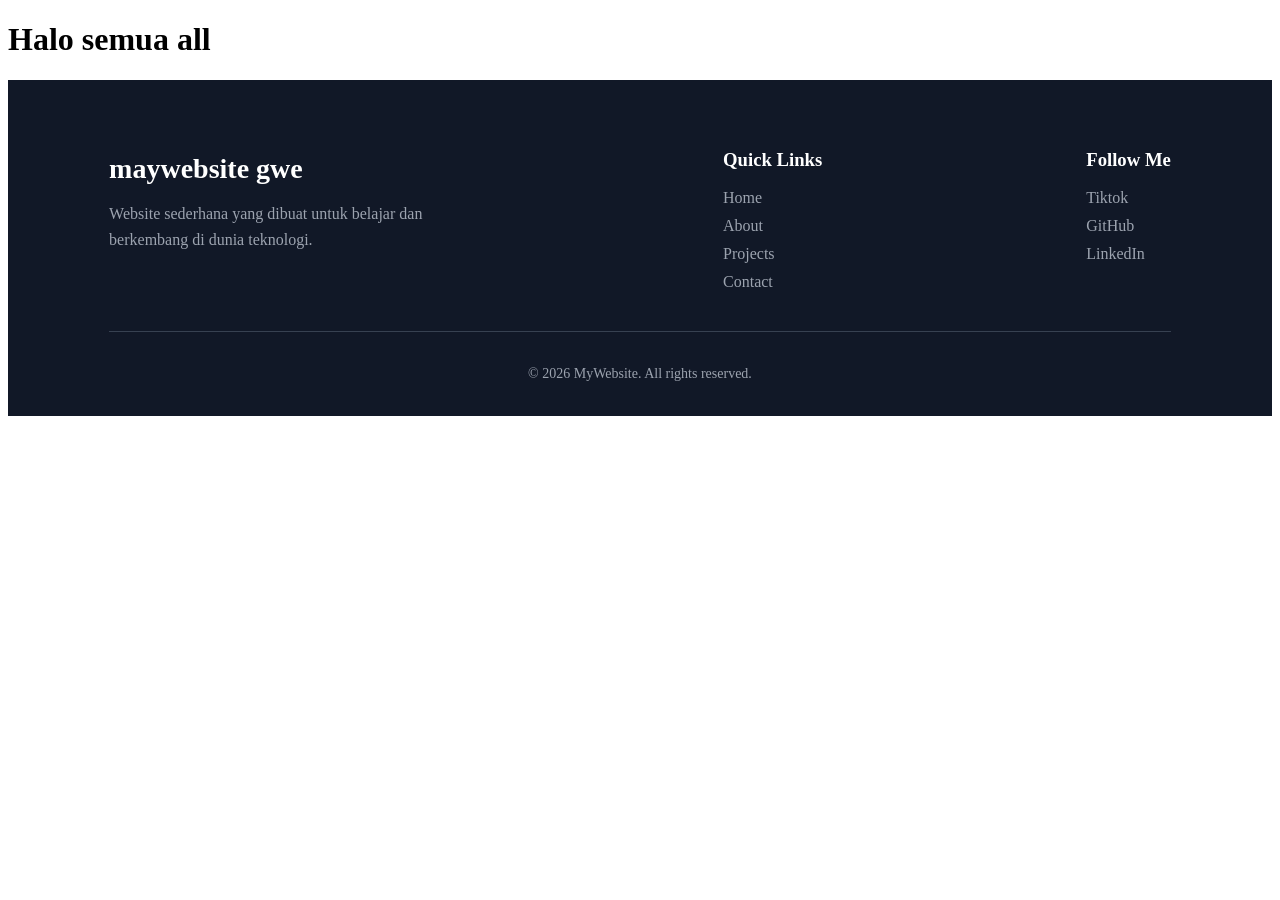
<file: index.html>
<!DOCTYPE html>
<html lang="en">
<head>
    <meta charset="UTF-8">
    <meta name="viewport" content="width=device-width, initial-scale=1.0">
    <title>master</title>
    <link rel="stylesheet" href="style.css">
</head>
<body>
   <h1>Halo semua all</h1>
    <footer class="footer">
  <div class="footer-container">
    <div class="footer-brand">
      <h2>maywebsite gwe</h2>
      <p>
        Website sederhana yang dibuat untuk belajar dan berkembang
        di dunia teknologi.
      </p>
    </div>

    <div class="footer-links">
      <h3>Quick Links</h3>
      <a href="#">Home</a>
      <a href="#">About</a>
      <a href="#">Projects</a>
      <a href="#">Contact</a>
    </div>

    <div class="footer-social">
      <h3>Follow Me</h3>
      <a href="#">Tiktok</a>
      <a href="#">GitHub</a>
      <a href="#">LinkedIn</a>
    </div>
  </div>

  <div class="footer-bottom">
    <p>© 2026 MyWebsite. All rights reserved.</p>
</body>
</html>
</file>
<file: style.css>
footer {
  background: #111827;
  color: white;
  padding: 50px 8% 20px;
}

.footer-container {
  display: flex;
  justify-content: space-between;
  gap: 40px;
  flex-wrap: wrap;
  max-width: 1200px;
  margin: auto;
}

.footer-brand {
  max-width: 350px;
}

.footer-brand h2 {
  font-size: 28px;
  margin-bottom: 12px;
}

.footer-brand p {
  color: #9ca3af;
  line-height: 1.6;
}

.footer-links,
.footer-social {
  display: flex;
  flex-direction: column;
  gap: 10px;
}

.footer-links h3,
.footer-social h3 {
  margin-bottom: 8px;
}

.footer a {
  color: #9ca3af;
  text-decoration: none;
  transition: 0.3s;
}

.footer a:hover {
  color: white;
  transform: translateX(3px);
}

.footer-bottom {
  border-top: 1px solid #374151;
  margin-top: 40px;
  padding-top: 20px;
  text-align: center;
  color: #9ca3af;
  font-size: 14px;
}
</file>
